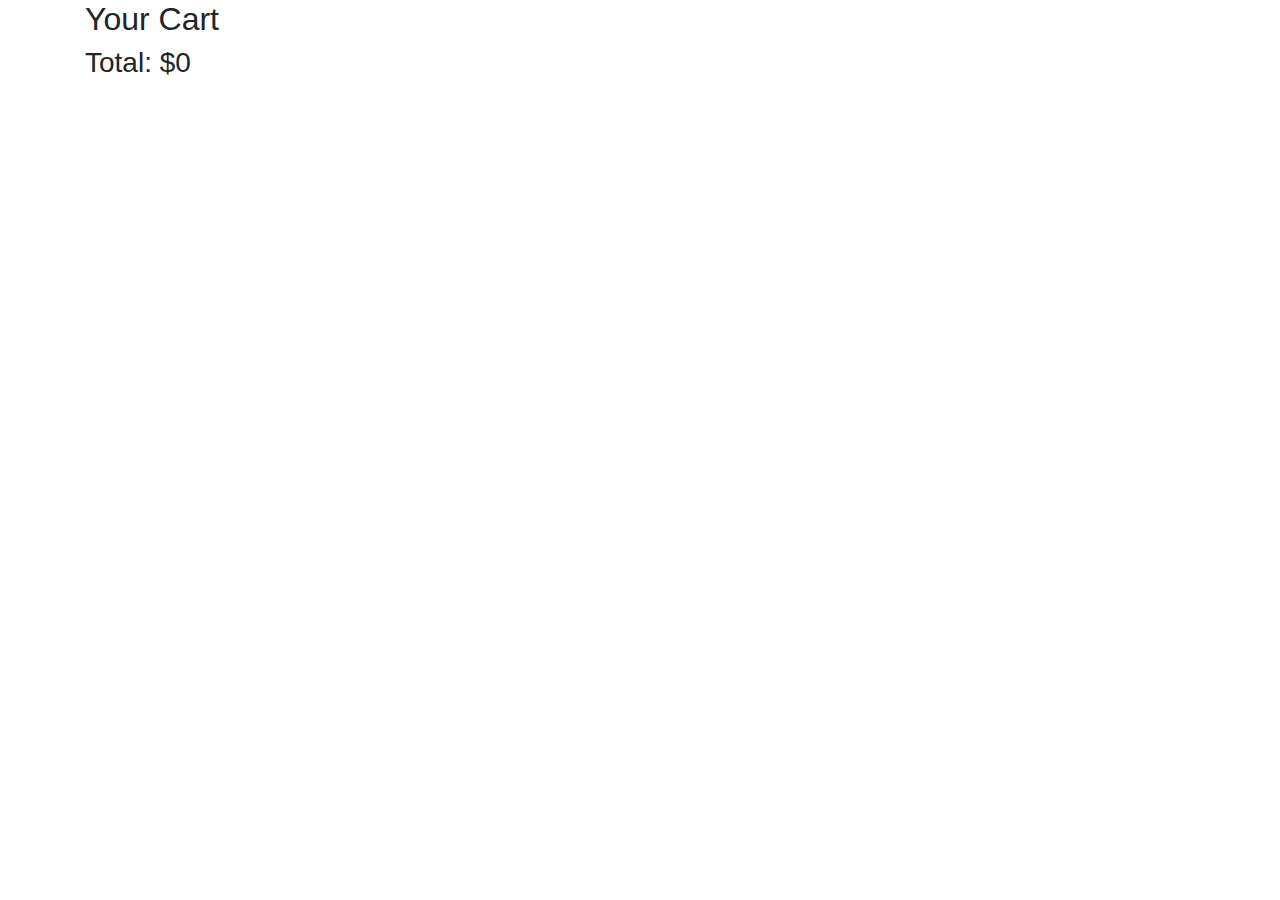
<file: cart.html>
<!DOCTYPE html>
<html lang="en">
<head>
    <meta charset="UTF-8">
    <meta name="viewport" content="width=device-width, initial-scale=1.0">
    <title>My Cart</title>
    <!-- Include Bootstrap CSS -->
    <link rel="stylesheet" href="https://stackpath.bootstrapcdn.com/bootstrap/4.3.1/css/bootstrap.min.css">
</head>
<body>
    <div class="container" id="cartItems">
        <h2>Your Cart</h2>
        <ul class="list-group" id="cart-list">
            <!-- Cart items will be dynamically added here -->
        </ul>
        <div class="total-container">
            <h3>Total: $<span id="total-price">0</span></h3>
        </div>
    </div>
    <!-- Include Bootstrap JS and Popper.js -->
    <script src="https://code.jquery.com/jquery-3.5.1.min.js"></script>
    <script src="https://cdnjs.cloudflare.com/ajax/libs/popper.js/1.14.7/umd/popper.min.js"></script>
    <script src="https://stackpath.bootstrapcdn.com/bootstrap/4.3.1/js/bootstrap.min.js"></script>
    <!-- Include Custom JS -->
    <script src="cart.js"></script>
</body>
</html>
</file>
